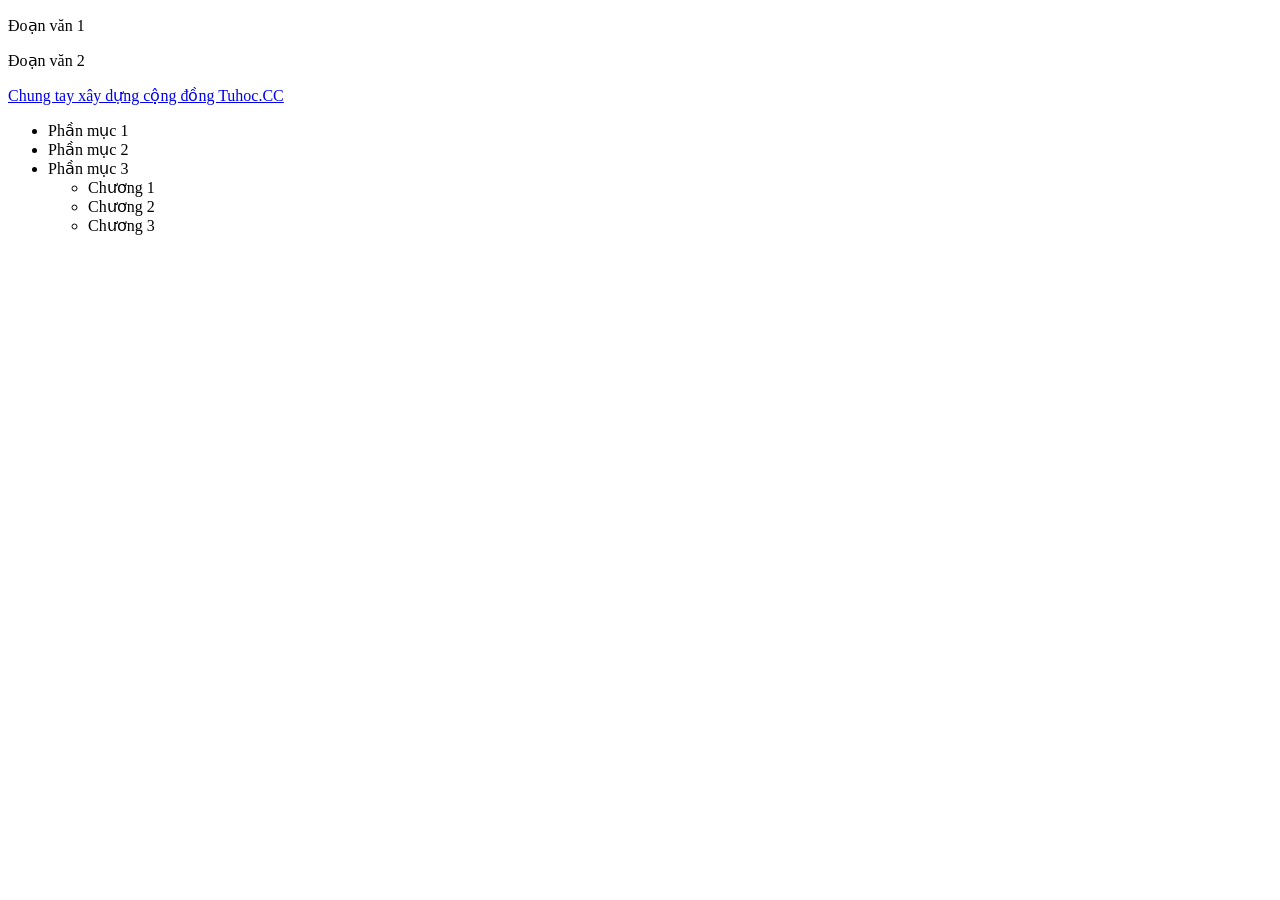
<file: 12.baitap05- star- selector/index.html>
<!DOCTYPE html>
<html lang="vi">

<head>
    <meta charset="UTF-8">
    <meta name="viewport" content="width=device-width, initial-scale=1.0">
    <link rel="stylesheet" href="style.css">
    <title>Bài tập 05 - * selector </title>
</head>

<body>
    <p>Đoạn văn 1</p>
    <p>Đoạn văn 2</p>
    <a href="http://tuhoc.cc">Chung tay xây dựng cộng đồng Tuhoc.CC</a>

    <ul>
        <li>Phần mục 1</li>
        <li>Phần mục 2</li>
        <li>
            Phần mục 3
            <ul>
                <li>Chương 1</li>
                <li>Chương 2</li>
                <li>Chương 3</li>
            </ul>
        </li>
    </ul>
</body>

</html>
</file>
<file: 12.baitap05- star- selector/style.css>
/* 
Thêm code CSS để toàn bộ các phần tử có : 
1. chữ màu blue 
2. font-size 30px 
*/
</file>
